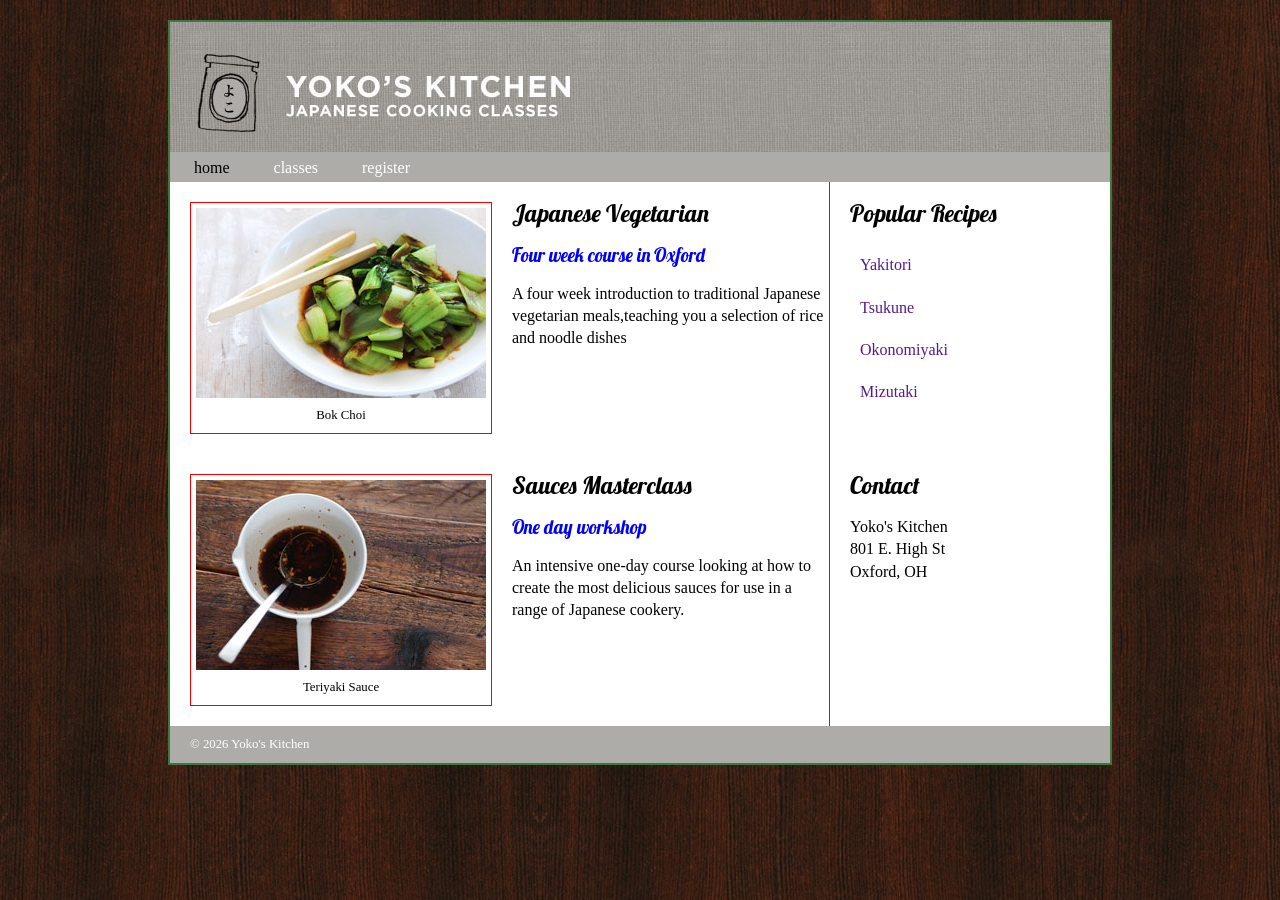
<file: index.html>
<!DOCTYPE html>
<html lang="en">

<head>
    <title>IMS222 HTML/CSS Exercise</title>
    <link rel="stylesheet" href="home.css">
    <link href="https://fonts.googleapis.com/css?family=Lobster&display=swap" rel="stylesheet">
</head>

<body>
    <div class="wrapper">
        <header>
            <img src="images/header.jpg" alt=”header image”>
            <nav>
                <ul>
                    <li><a href="index.html" class="current">home</a></li>
                    <li><a href="classes.html">classes</a></li>
                    <li><a href="register.html">register</a></li>
                </ul>
            </nav>
        </header>
        <section class="courses">
            <article>
                <figure>
                    <img src="images/bok-choi.jpg" alt="bok-choi image" />
                    <figcaption>Bok Choi</figcaption>
                </figure>
                <hgroup>
                    <h2>Japanese Vegetarian</h2>
                    <h3>Four week course in Oxford</h3>
                </hgroup>
                <p>A four week introduction to traditional Japanese vegetarian meals,teaching you a selection of rice and noodle dishes</p>
            </article>
            <article>
                <figure>
                    <img src="images/teriyaki.jpg" alt=”teriyaki image” />
                    <figcaption>Teriyaki Sauce</figcaption>
                </figure>
                <hgroup>
                    <h2>Sauces Masterclass</h2>
                    <h3>One day workshop</h3>
                </hgroup>
                <p>An intensive one-day course looking at how to create the most delicious sauces for use in a range of Japanese cookery.</p>
            </article>
        </section>
        <aside>
            <article class="popular-recipes">
                <h2>Popular Recipes</h2>
                <a href="">Yakitori</a>
                <a href="">Tsukune</a>
                <a href="">Okonomiyaki</a>
                <a href="">Mizutaki</a>
            </article>
            <article class="contact">
                <h2>Contact</h2>
                <p>Yoko's Kitchen<br />
                    801 E. High St<br />
                    Oxford, OH<br />
                </p>
            </article>
        </aside>
        <footer>
            &copy; 2026 Yoko's Kitchen
        </footer>
    </div>
</body>

</html>
</file>
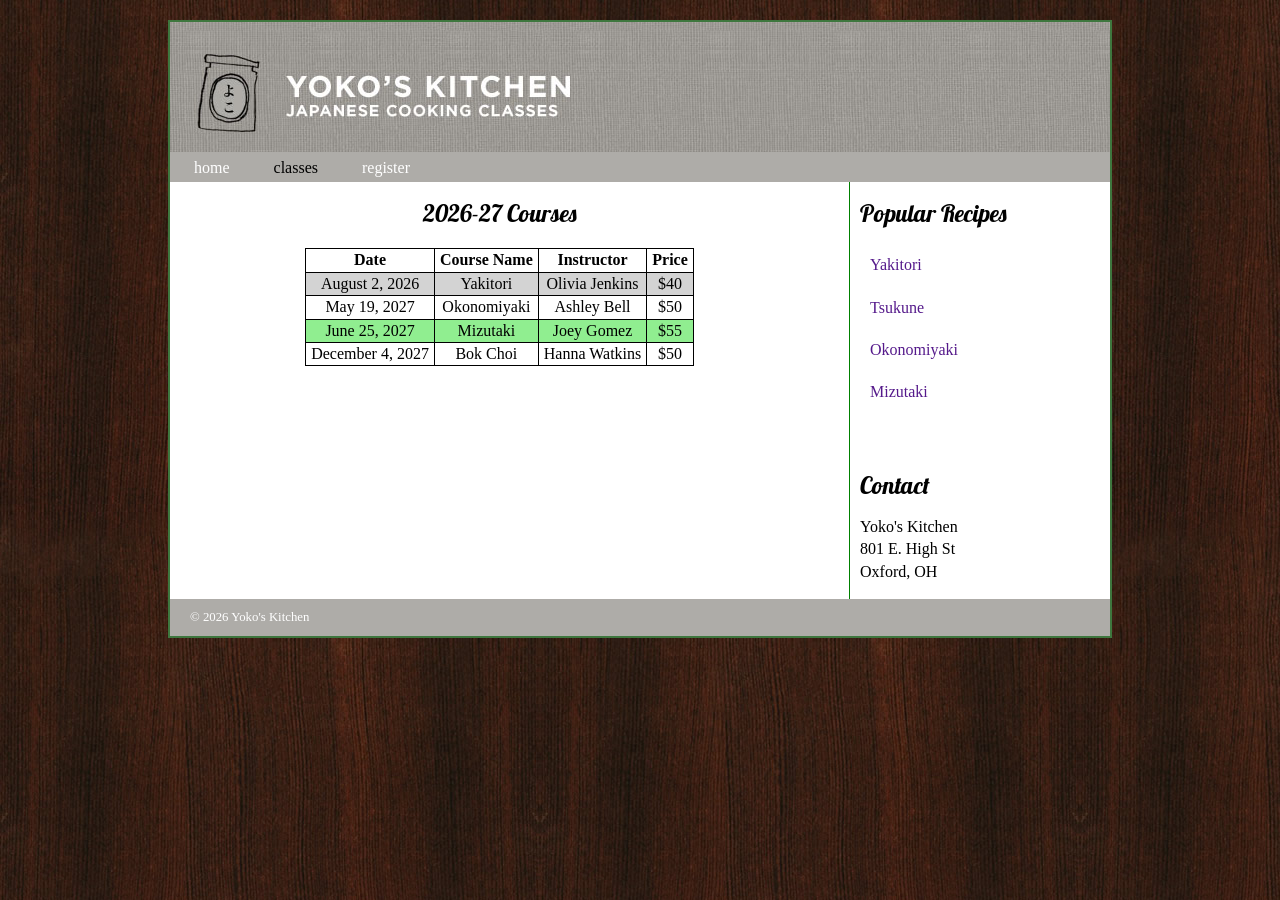
<file: classes.html>
<!DOCTYPE html>
<html lang="en">

<head>
    <title>IMS222 HTML/CSS Exercise</title>
    <link rel="stylesheet" href="home.css">
    <link rel="stylesheet" href="classes.css">
    <link href="https://fonts.googleapis.com/css2?family=Lobster&display=swap" rel="stylesheet">
</head>

<body>

    <div class="wrapper">
        <!-- header -->
        <header>
            <img src="images/header.jpg">
            <nav>
                <ul>
                    <li><a href="index.html">home</a></li>
                    <li><a href="classes.html" class="current">classes</a></li>
                    <li><a href="register.html">register</a></li>
                </ul>
            </nav>
        </header>

        <!-- add <section> for table -->
        <section class="courses">
            <article>
                <h1>2026-27 Courses</h1>
                <table>
                    <tr>
                        <th>Date</th>
                        <th>Course Name</th>
                        <th>Instructor</th>
                        <th>Price</th>
                    </tr>
                    <tr id="passed">
                        <td>August 2, 2026</td>
                        <td>Yakitori</td>
                        <td>Olivia Jenkins</td>
                        <td>$40</td>
                    </tr>
                    <tr>
                        <td>May 19, 2027</td>
                        <td>Okonomiyaki</td>
                        <td>Ashley Bell</td>
                        <td>$50</td>
                    </tr>
                    <tr>
                        <td>June 25, 2027</td>
                        <td>Mizutaki</td>
                        <td>Joey Gomez</td>
                        <td>$55</td>
                    </tr>
                    <tr>
                        <td>December 4, 2027</td>
                        <td>Bok Choi</td>
                        <td>Hanna Watkins</td>
                        <td>$50</td>
                    </tr>
                </table>
            </article>
        </section>


        <!-- sidebar -->
        <aside>
            <article class="popular-recipes">
                <h2>Popular Recipes</h2>
                <a href="">Yakitori</a>
                <a href="">Tsukune</a>
                <a href="">Okonomiyaki</a>
                <a href="">Mizutaki</a>
            </article>
            <article class="contact">
                <h2>Contact</h2>
                <p>Yoko's Kitchen<br />
                    801 E. High St<br />
                    Oxford, OH<br />
                </p>
            </article>
        </aside>

        <!-- footer -->
        <footer>
            &copy; 2026 Yoko's Kitchen
        </footer>
    </div>
</body>

</html>
</file>
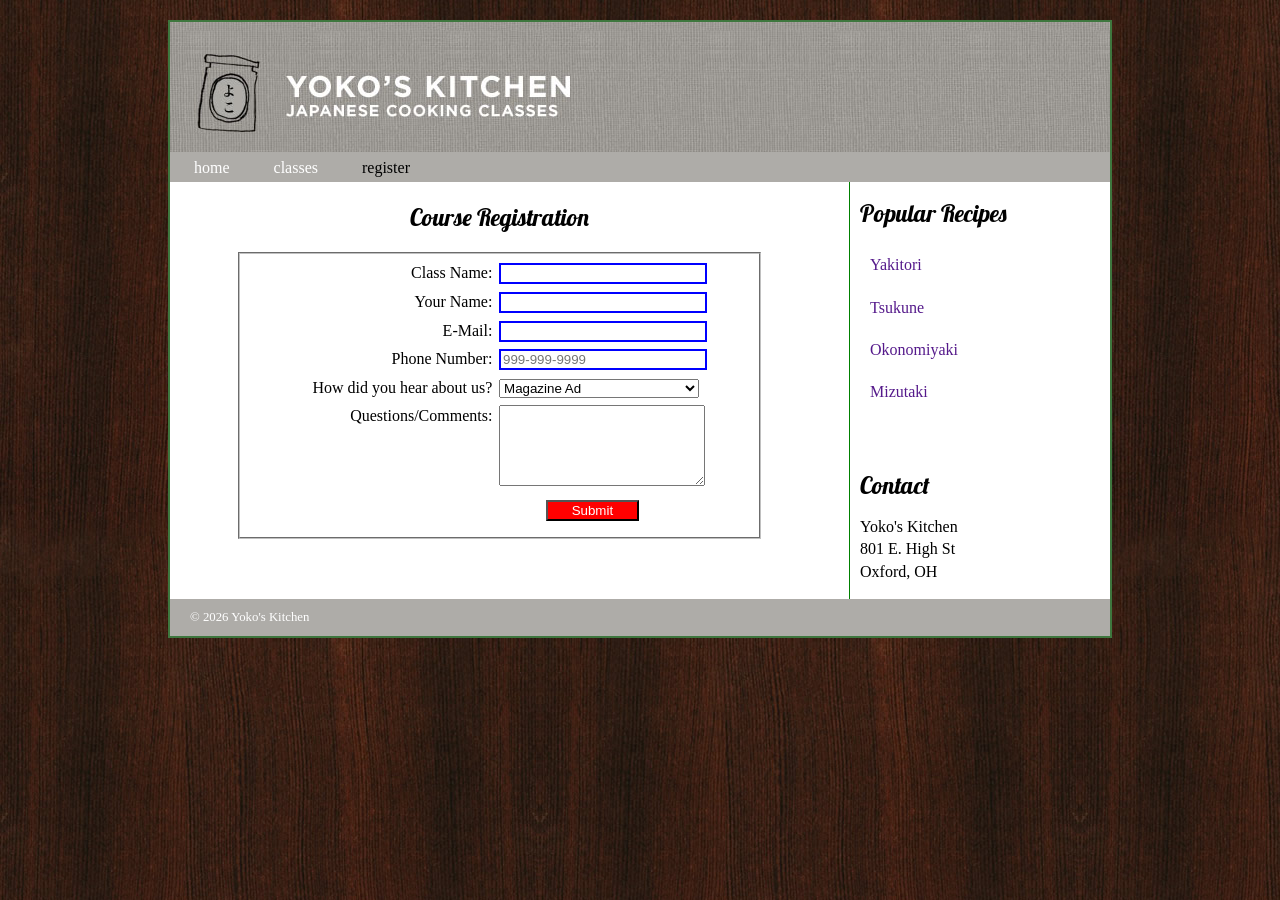
<file: register.html>
<!DOCTYPE html>
<html lang="en">
<head>
    <title>IMS222 HTML/CSS Exercise</title>
    <link rel="stylesheet" href="home.css">
    <link rel="stylesheet" href="register.css">    
    <link href="https://fonts.googleapis.com/css2?family=Lobster&display=swap" rel="stylesheet">
</head>
<body>
    <div class="wrapper">
        <!-- header -->
        <header>
            <img src="images/header.jpg">
            <nav>
                <ul>
                    <li><a href="index.html">home</a></li>
                    <li><a href="classes.html">classes</a></li>
                    <li><a href="register.html" class="current">register</a></li>
                </ul>
            </nav>
        </header>

        <!-- add <section> for form -->
<section class="courses">
<article>
<h1>Course Registration </h1>
<form action="your formspree link" method="post" name="registration_form" id="registration_form">
<fieldset>
<label for="classname">Class Name:</label>
<input type="text" name="classname" id="classname" required><br>
<label for="name">Your Name:</label>
<input type="text" name="name" id="name" required><br>
<label for="email">E-Mail:</label>
<input type="email" name="email" id="email" required><br>
<label for="phone">Phone Number:</label>
<input type="tel" name="phone" id="phone" placeholder="999-999-9999" required><br>
<label for="hearaboutus">How did you hear about us?</label>
<select name="hearaboutus" id="hearaboutus" required>
<option value="magazine">Magazine Ad</option>
<option value="radio">Radio Ad</option>
<option value="tv">TV Ad</option>
<option value="word">Social Media</option>
</select>
<label for="questions">Questions/Comments:</label>
<textarea name="questions" id="questions" rows="5"></textarea>
<label>&nbsp;</label>
<input type="submit" id="submit" value="Submit">
</fieldset>
</form>
</article>
</section>

        <!-- sidebar -->
        <aside>
            <article class="popular-recipes">
                <h2>Popular Recipes</h2>
                <a href="">Yakitori</a>
                <a href="">Tsukune</a>
                <a href="">Okonomiyaki</a>
                <a href="">Mizutaki</a>
            </article>
            <article class="contact">
                <h2>Contact</h2>
                <p>Yoko's Kitchen<br />
                    801 E. High St<br />
                    Oxford, OH<br />
                </p>
            </article>
        </aside>

        <!-- footer -->
        <footer>
            &copy; 2026 Yoko's Kitchen
        </footer>
    </div>
</body>

</html>
</file>
<file: home.css>
header,
section,
footer,
aside,
nav,
article,
figure,
figcaption {
    display: block;
}

body {
    font-family: Georgia, Times, serif;
    line-height: 1.4em;
    margin: 0px;
    background: url("images/dark-wood.jpg");
}

.wrapper {
    width: 940px;
    margin: 20px auto;
    border: 2px solid #3e773e;
    background-color: #fff;
}

/* header */
header {
    height: 160px;
}

nav,
footer {
    clear: both;
    background-color: #aeaca8;
    color: #fff;
    height: 30px;
}

nav li {
    display: inline;
    margin-right: 40px;
}

nav ul {
    margin: -6px;
    padding: 5px 0px 5px 30px;
}

nav li a {
    color: #fff;
}

a {
    text-decoration: none;
}

nav li a:hover,
nav li a.current {
    color: #000;
}

/* main section */
.courses {
    float: left;
    width: 659px;
    border-right: 1px solid green;
    margin-right: 20px;
}

figure {
    float: left;
    width: 290px;
    height: 220px;
    padding: 5px;
    margin: 20px;
    border: 1px solid red;
}

figcaption {
    text-align: center;
    font-size: 80%;
}

.courses article {
    overflow: auto;
    width: 100%;
}

h2,
h3 {
    font-weight: normal;
    font-family: 'Lobster', cursive;
}

h3 {
    margin-bottom: 10px;
    color: blue;
}

/* sidebar */
aside {float: left}
aside article a {
    display: block;
    padding: 10px;
}

aside article a:hover {
    color: yellow;
}

.contact {
    padding-top: 40px;
}

/* footer */
footer {
    font-size: 80%;
    padding: 7px 0px 0px 20px;
}
</file>
<file: classes.css>
aside {
    float: left;
    border-left: 1px solid green;
    padding-left: 10px
}

.courses {
    border: none;
}

h1 {
    text-align: center;
    font-size: 1.5em;
    margin-top: 20px;
    font-weight: normal;
    font-family: 'Lobster', cursive;
}

table {
    margin: 0 auto
}

table,
td,
th {
    border: 1px solid black;
    text-align: center;
    padding: 0 5px;
    border-collapse: collapse;
}

tr:nth-child(even) {
    background-color: lightgreen;
}

tr:hover {
    background-color: #2554ad;
    transition: 0.5s
}

#passed {
    background-color: lightgray
}
</file>
<file: register.css>
h1 {
text-align: center;
font-family: 'Lobster', cursive;
font-size: 1.5em;
font-weight: normal;
}
fieldset {
width: 75%;
margin-top: 1em;
margin-bottom: 1em;
padding-top: .5em;
margin: 0 auto
}
label {
float: left;
width: 15em;
text-align: right;
}
input, select, textarea {
width: 15em;
margin-left: 0.5em;
margin-bottom: 0.5em;
}
input:required {
border: 2px solid blue;
}
input[type="submit"] {
width: 7em;
background-color: red;
color: white;
margin-left: 4em
}
aside {
float: left;
border-left: 1px solid green;
padding-left: 10px
}
.courses {
border: none;
}
</file>
